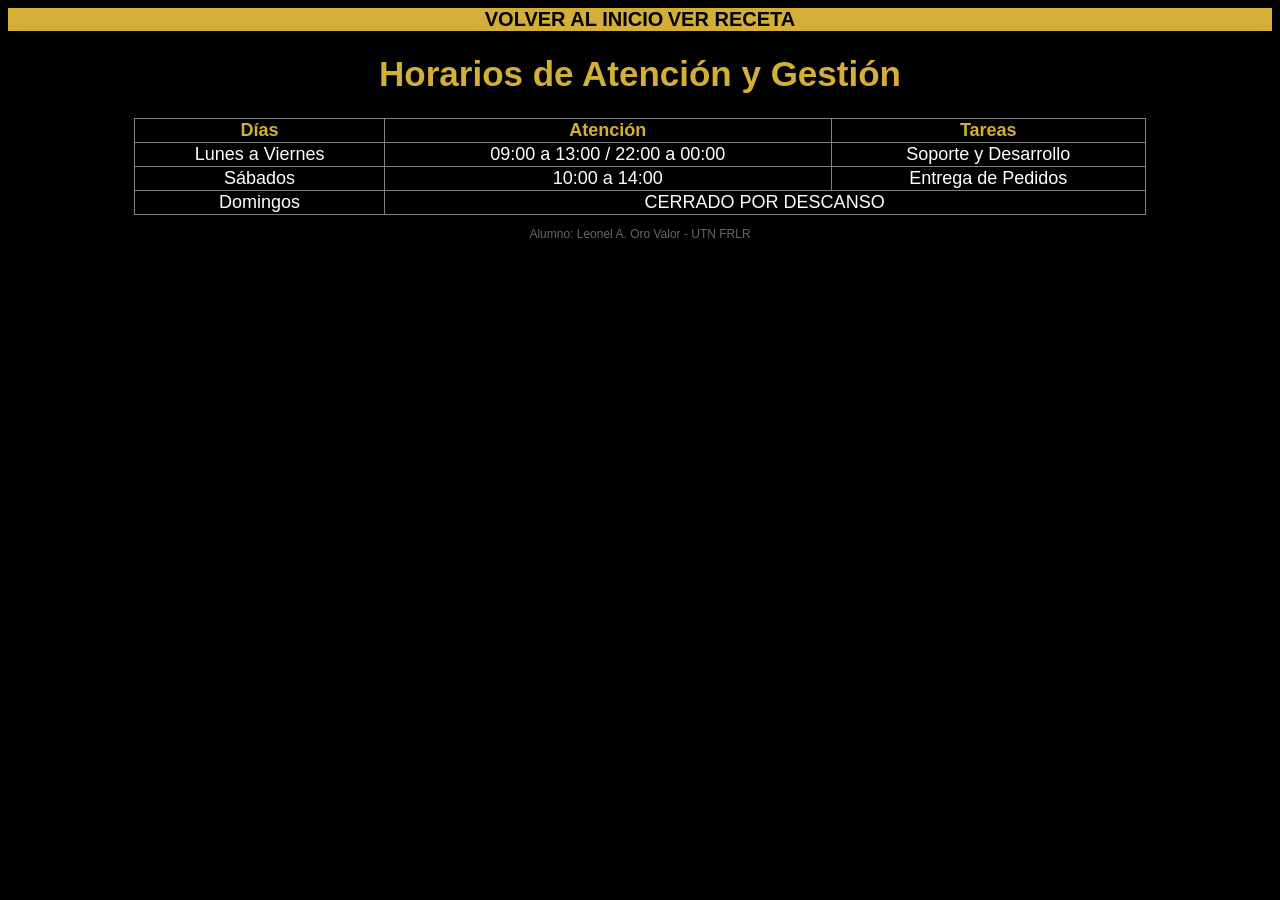
<file: horario.html>
<!DOCTYPE html>
<html lang="es">
<head>
    <meta charset="UTF-8">
    <title>Maldito King Store - Horarios</title>
    <link rel="stylesheet" href="estilo.css">
</head>
<body>
    <header>
        <nav>
            <a href="index.html">VOLVER AL INICIO</a>
            <a href="receta.html">VER RECETA</a>
        </nav>
        <h1>Horarios de Atención y Gestión</h1>
    </header>

    <main>
        <table border="1" style="margin: auto; width: 80%; border-collapse: collapse;">
            <thead>
                <tr>
                    <th>Días</th>
                    <th>Atención</th>
                    <th>Tareas</th>
                </tr>
            </thead>
            <tbody>
                <tr>
                    <td>Lunes a Viernes</td>
                    <td>09:00 a 13:00 / 22:00 a 00:00</td>
                    <td>Soporte y Desarrollo</td>
                </tr>
                <tr>
                    <td>Sábados</td>
                    <td>10:00 a 14:00</td>
                    <td>Entrega de Pedidos</td>
                </tr>
                <tr>
                    <td>Domingos</td>
                    <td colspan="2">CERRADO POR DESCANSO</td>
                </tr>
            </tbody>
        </table>
    </main>

    <footer>
        <p>Alumno: Leonel A. Oro Valor - UTN FRLR</p>
    </footer>
</body>
</html>
</file>
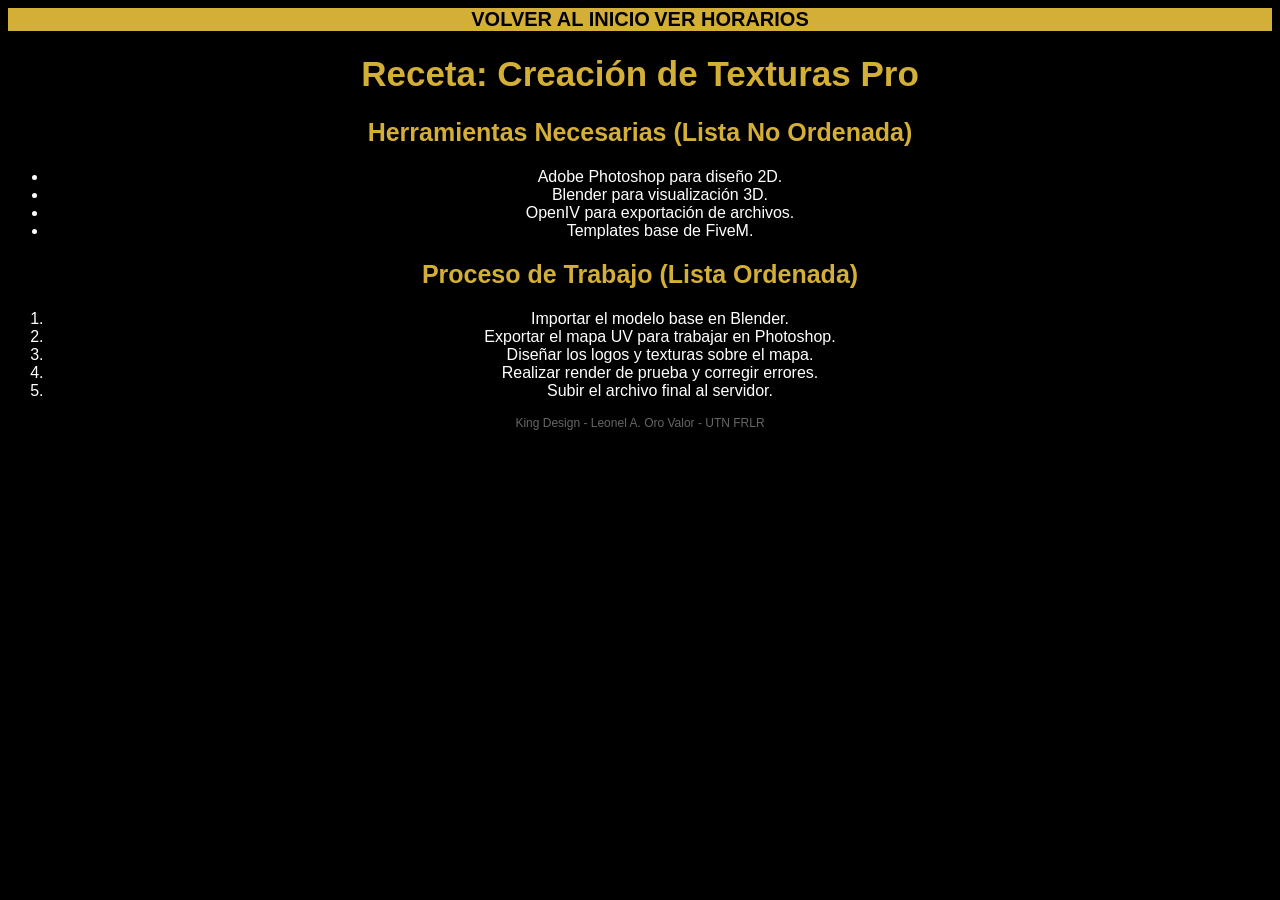
<file: receta.html>
<!DOCTYPE html>
<html lang="es">
<head>
    <meta charset="UTF-8">
    <title>Maldito King Store - Receta</title>
    <link rel="stylesheet" href="estilo.css">
</head>
<body>
    <header>
        <nav>
            <a href="index.html">VOLVER AL INICIO</a>
            <a href="horario.html">VER HORARIOS</a>
        </nav>
        <h1>Receta: Creación de Texturas Pro</h1>
    </header>

    <main>
        <section>
            <h2>Herramientas Necesarias (Lista No Ordenada)</h2>
            <ul>
                <li>Adobe Photoshop para diseño 2D.</li>
                <li>Blender para visualización 3D.</li>
                <li>OpenIV para exportación de archivos.</li>
                <li>Templates base de FiveM.</li>
            </ul>
        </section>

        <section>
            <h2>Proceso de Trabajo (Lista Ordenada)</h2>
            <ol>
                <li>Importar el modelo base en Blender.</li>
                <li>Exportar el mapa UV para trabajar en Photoshop.</li>
                <li>Diseñar los logos y texturas sobre el mapa.</li>
                <li>Realizar render de prueba y corregir errores.</li>
                <li>Subir el archivo final al servidor.</li>
            </ol>
        </section>
    </main>

    <footer>
        <p>King Design - Leonel A. Oro Valor - UTN FRLR</p>
    </footer>
</body>
</html>
</file>
<file: estilo.css>
/* ESTILO SEGURO - SOLO COLORES, TIPOGRAFÍA Y TAMAÑOS */

body {
    background-color: black;
    color: white;
    font-family: Arial, Helvetica, sans-serif;
    text-align: center;
}

nav {
    background-color: #d4af37; /* El dorado King */
}

nav a {
    color: black;
    text-decoration: none;
    font-weight: bold;
    font-size: 20px;
}

h1, h2 {
    color: #d4af37;
}

h1 {
    font-size: 35px;
}

h2 {
    font-size: 25px;
}

table {
    color: white;
    font-size: 18px;
}

th {
    color: #d4af37;
}

footer {
    color: #666;
    font-size: 12px;
}
</file>
